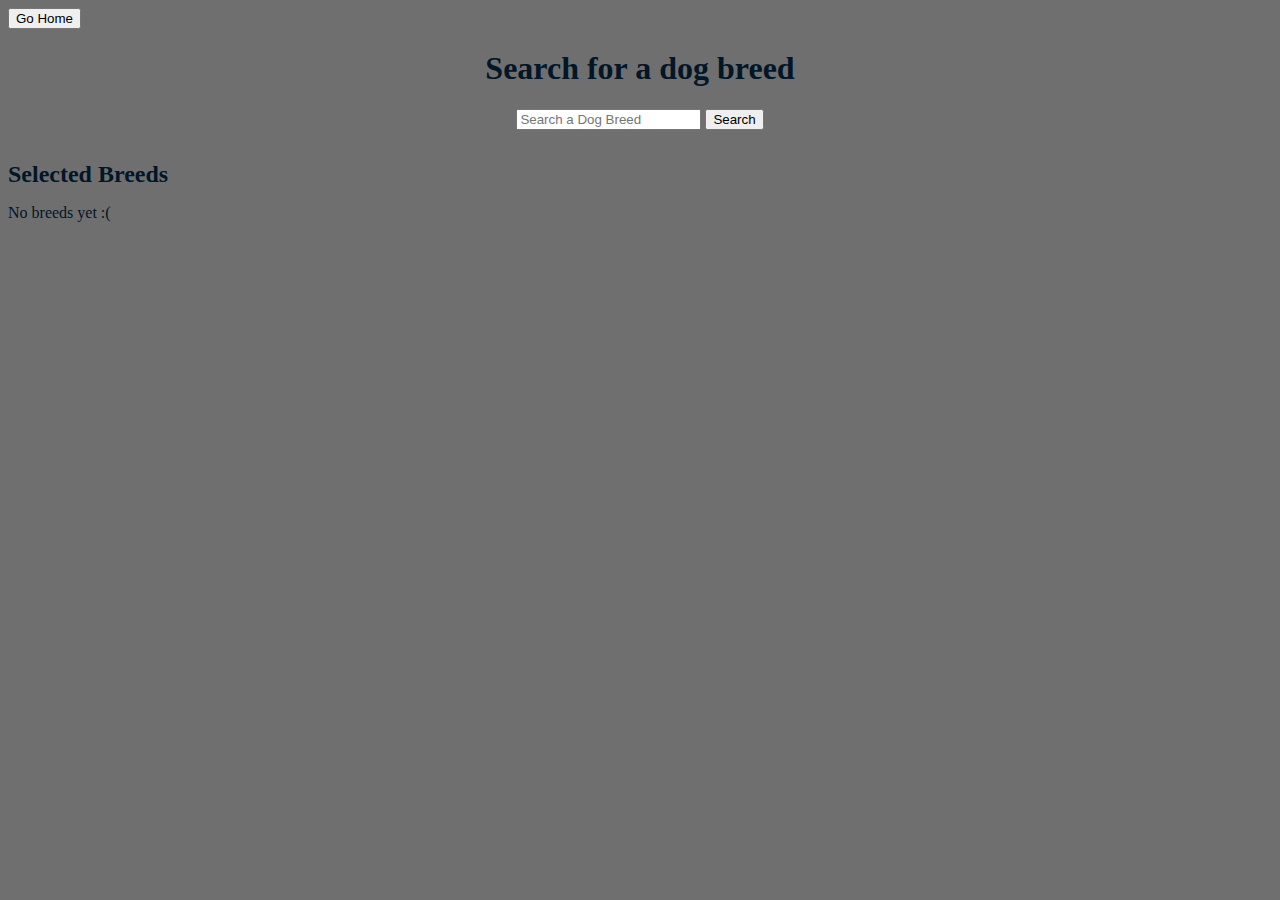
<file: settings.html>
<!DOCTYPE html>
<html lang="en">
<head>
    <meta charset="UTF-8">
    <meta http-equiv="X-UA-Compatible" content="IE=edge">
    <meta name="viewport" content="width=device-width, initial-scale=1.0">
    <link rel="stylesheet" href="css/styles.css">
    <title>RanDog Settings</title>
</head>
<body>
    <div id="settingsWrapper">
        <a href="index.html"><button id="home">Go Home</button></a>
        <h1>Search for a dog breed</h1>
        <div id="searchWrapper">
            <input type="text" placeholder="Search a Dog Breed" id="searchBox">
            <button id="search">Search</button>
        </div>
        <div id="previewWrapper">
        <p id="breedPreview"></p>
        <button id="breedSelect" class="hidden">Add this breed to Home</button>
        </div>
        <h2>Selected Breeds</h2>
        <p id="chosenBreeds"> No breeds yet :(</p>
        <button id="removeBreed" class="hidden">Remove all Breeds</button>
    </div>
    <script src="https://ajax.googleapis.com/ajax/libs/jquery/3.6.3/jquery.min.js"></script>
    <script src="scripts/main.js"></script>
</body>
</html>
</file>
<file: css/styles.css>
/* Multi-Page Styles */

body {
   background-color: #706F6F;
   color: #011627;
}

/* Home Page Styles */

#dogImg {
   background-position: center;
   background-attachment: fixed;
   background-size: contain;
   background-repeat: no-repeat;
}

#homeWrapper {
   display: flex;
   justify-content: flex-end;
}

#settings {
   width: 33px;
}

#settings img {
   width: 100%;
}

/* Settings Page Styles */

#home {
   cursor: pointer;
}

.hidden {
   display: none;
}

#settingsWrapper {
   display: flex;
   flex-wrap: wrap;
   }

h1, #searchWrapper {
   text-align: center;
}

h1, #searchWrapper, #breedPreview, h2, #chosenBreeds {
   width: 100%;
}

#previewWrapper {
   display: flex;
   flex-wrap: wrap;
   justify-content: center;
}

h2 {
   margin-bottom: 0;
}

#removeBreed {
   margin-top: 3px;
   background-color: #FF331F;
   border: 2px solid #7A0A00;
   color: #CCDDE2;
}
</file>
